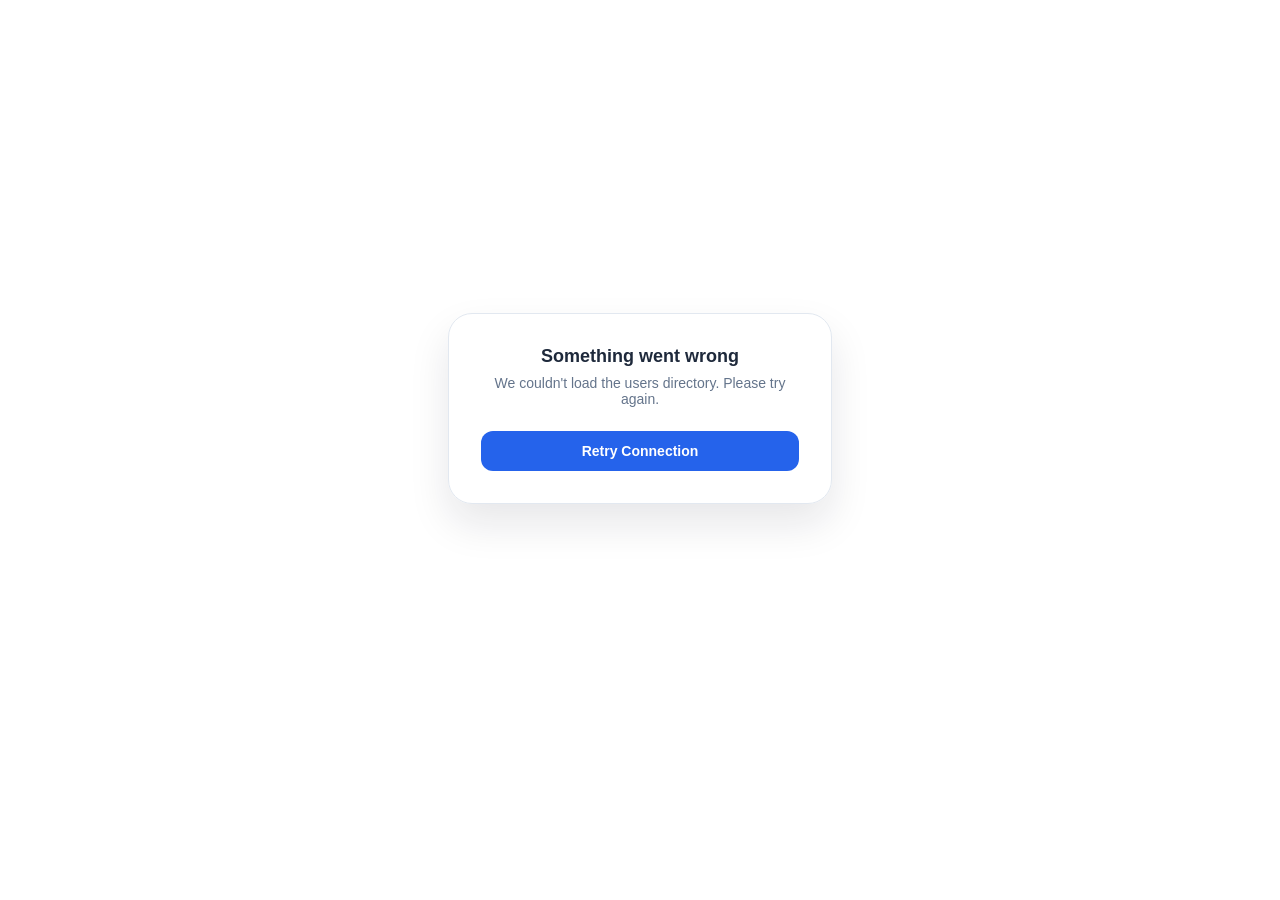
<file: index.html>
<!doctype html>
<html lang="en">
  <head>
    <meta charset="UTF-8" />
    <meta name="viewport" content="width=device-width, initial-scale=1" />
    <title>Users</title>
    <link rel="stylesheet" href="css/style.css" />
  </head>
  <body>
    <div id="app" class="page"></div>

    <script src="https://code.jquery.com/jquery-3.7.1.min.js"></script>
    <script src="js/common.js"></script>
    <script src="js/users.js"></script>
  </body>
</html>
</file>
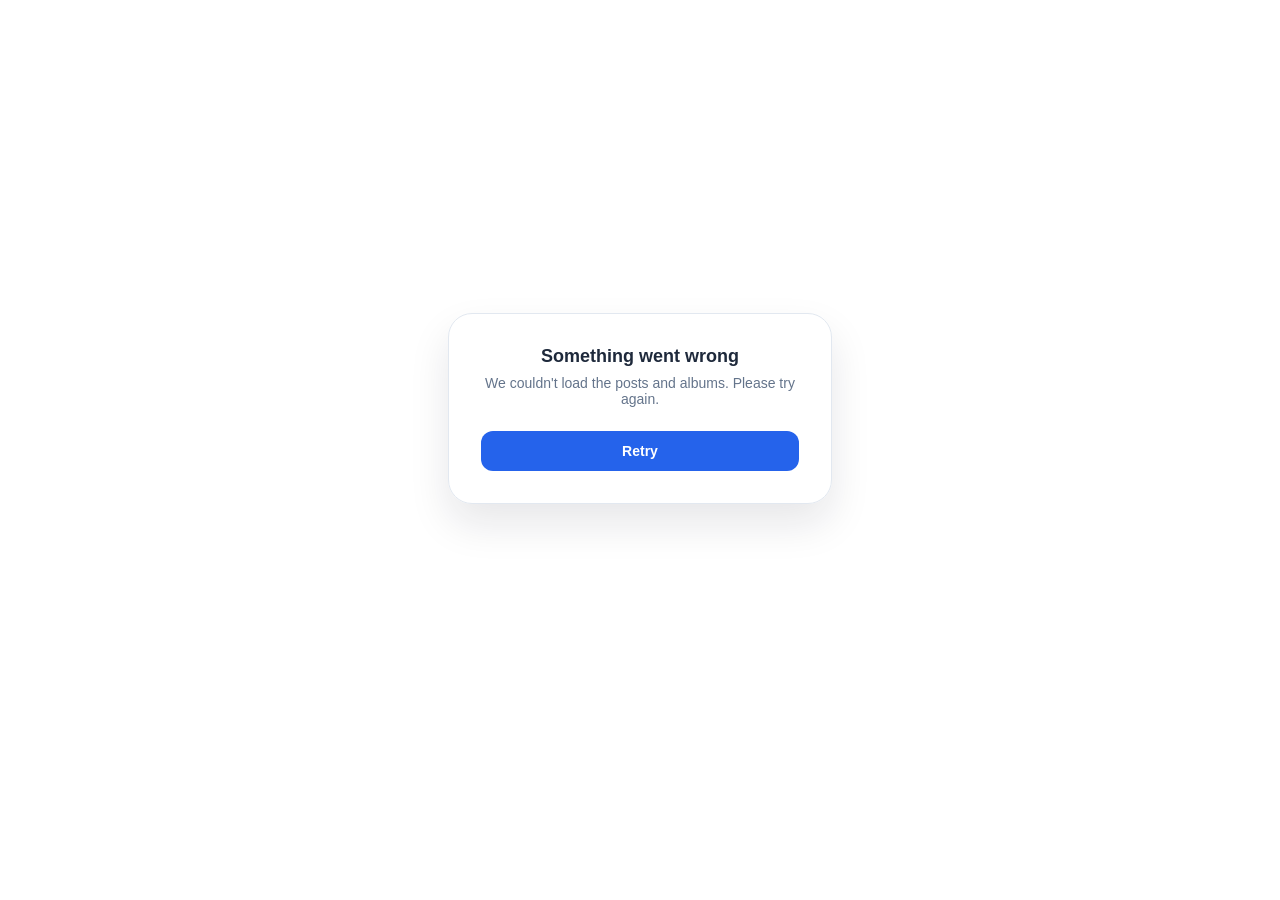
<file: user.html>
<!doctype html>
<html lang="en">
  <head>
    <meta charset="UTF-8" />
    <meta name="viewport" content="width=device-width, initial-scale=1" />
    <title>User Posts and Albums</title>
    <link rel="stylesheet" href="css/style.css" />
  </head>
  <body>
    <div id="app" class="page"></div>

    <script src="https://code.jquery.com/jquery-3.7.1.min.js"></script>
    <script src="js/common.js"></script>
    <script src="js/user.js"></script>
  </body>
</html>
</file>
<file: css/style.css>
@import url("https://api.fontshare.com/v2/css?f[]=satoshi@300,400,500,700,900&display=swap");

:root {
  --font-sans:
    "Satoshi", -apple-system, BlinkMacSystemFont, "Segoe UI", Roboto, sans-serif;
  --blue: #2563eb;
  --blue-50: #eff6ff;
  --blue-100: #dbeafe;
  --text: #1e293b;
  --muted: #64748b;
  --border: #e2e8f0;
}
* {
  box-sizing: border-box;
  margin: 0;
  padding: 0;
}
body {
  font-family: var(--font-sans);
  background: #fff;
  color: var(--text);
  min-height: 100vh;
}
a {
  text-decoration: none;
  color: inherit;
}
ul {
  list-style: none;
}
.truncate {
  overflow: hidden;
  text-overflow: ellipsis;
  white-space: nowrap;
}

/* scrollbar */
* {
  scrollbar-width: thin;
  scrollbar-color: #d3d3d3 #ffffff;
}
::-webkit-scrollbar {
  width: 8px;
  height: 8px;
}
::-webkit-scrollbar-track {
  background: #f9f9f9;
  border-radius: 9999px;
}
::-webkit-scrollbar-thumb {
  background: #fff;
  border-radius: 9999px;
  border: 2px solid #246cf2;
}
::-webkit-scrollbar-thumb:hover {
  background: #e2e8f0;
}

/* layout */
.page {
  padding: 3rem 1rem;
}
@media (min-width: 640px) {
  .page {
    padding: 3rem 1.5rem;
  }
}
@media (min-width: 1024px) {
  .page {
    padding: 3rem 2rem;
  }
}
.container {
  max-width: 72rem;
  margin: 0 auto;
}

/* icons */
.i4 {
  width: 1rem;
  height: 1rem;
  flex-shrink: 0;
}
.i5 {
  width: 1.25rem;
  height: 1.25rem;
  flex-shrink: 0;
}
.i6 {
  width: 1.5rem;
  height: 1.5rem;
  flex-shrink: 0;
}

/* loading + error */
.center {
  min-height: 80vh;
  display: flex;
  align-items: center;
  justify-content: center;
}
.spinner {
  width: 3rem;
  height: 3rem;
  border-radius: 50%;
  border: 4px solid var(--blue-100);
  border-top-color: var(--blue);
  animation: spin 1s linear infinite;
}
@keyframes spin {
  to {
    transform: rotate(360deg);
  }
}
.error-card {
  width: 100%;
  max-width: 24rem;
  text-align: center;
  padding: 2rem;
  border: 1px solid var(--border);
  border-radius: 1.5rem;
  box-shadow: 0 20px 40px rgba(15, 23, 42, 0.1);
}
.error-icon {
  width: 3rem;
  height: 3rem;
  margin: 0 auto 1rem;
  border-radius: 50%;
  background: #fee2e2;
  color: #dc2626;
  display: flex;
  align-items: center;
  justify-content: center;
}
.error-title {
  font-size: 1.125rem;
  font-weight: 700;
}
.error-text {
  margin-top: 0.5rem;
  font-size: 0.875rem;
  color: var(--muted);
}
.btn-primary {
  margin-top: 1.5rem;
  width: 100%;
  display: flex;
  align-items: center;
  justify-content: center;
  gap: 0.5rem;
  padding: 0.75rem 1rem;
  border: 0;
  border-radius: 0.75rem;
  background: var(--blue);
  color: #fff;
  font: 600 0.875rem var(--font-sans);
  cursor: pointer;
  transition: background 0.2s;
}
.btn-primary:hover {
  background: #1d4ed8;
}

/* headers */
.back-link {
  display: inline-flex;
  align-items: center;
  gap: 0.5rem;
  font-size: 0.875rem;
  font-weight: 600;
  color: var(--blue);
}
.back-link:hover {
  text-decoration: underline;
}
.title {
  font-size: 1.875rem;
  font-weight: 800;
  letter-spacing: -0.02em;
}
.subtitle {
  margin-top: 0.25rem;
  font-size: 0.875rem;
  font-style: italic;
  color: var(--muted);
}
.page-head {
  margin-bottom: 2.5rem;
}
.info-header {
  display: flex;
  flex-wrap: wrap;
  align-items: center;
  justify-content: space-between;
  gap: 1rem;
  margin: 1.5rem 0 2.5rem;
  padding: 1.5rem;
  border: 1px solid var(--blue-100);
  border-radius: 1.5rem;
  background: var(--blue-50);
}
.info-left {
  display: flex;
  align-items: center;
  gap: 0.75rem;
  min-width: 0;
}
.info-icon {
  width: 3rem;
  height: 3rem;
  flex-shrink: 0;
  border-radius: 50%;
  background: var(--blue-100);
  color: var(--blue);
  display: flex;
  align-items: center;
  justify-content: center;
}
.info-title {
  font-size: 1.5rem;
  font-weight: 700;
}
.info-sub {
  font-size: 0.875rem;
  color: var(--muted);
}

/* shared card hover */
.card {
  border: 1px solid var(--border);
  background: #fff;
  box-shadow: 0 1px 3px rgba(15, 23, 42, 0.08);
  transition: all 0.3s;
}
.card:hover {
  box-shadow: 0 12px 28px rgba(15, 23, 42, 0.12);
  border-color: var(--blue-100);
}

/* users */
.grid-users {
  display: grid;
  gap: 1.5rem;
}
@media (min-width: 640px) {
  .grid-users {
    grid-template-columns: repeat(2, 1fr);
  }
}
@media (min-width: 1024px) {
  .grid-users {
    grid-template-columns: repeat(3, 1fr);
  }
}
.user-card {
  display: flex;
  align-items: center;
  height: 100%;
  padding: 1.5rem;
  border-radius: 1.5rem;
}
.user-card:hover {
  transform: translateY(-4px);
}
.user-name {
  font-size: 1.125rem;
  font-weight: 700;
  transition: color 0.2s;
}
.user-card:hover .user-name {
  color: var(--blue);
}

/* posts */
.posts {
  display: flex;
  flex-direction: column;
  gap: 1.5rem;
}
.post {
  padding: 1.5rem;
  border-radius: 1.5rem;
}
.post-id {
  display: flex;
  align-items: center;
  gap: 0.5rem;
  margin-bottom: 0.5rem;
  font-size: 0.75rem;
  font-weight: 600;
  letter-spacing: 0.05em;
  text-transform: uppercase;
  color: var(--blue);
}
.post h3 {
  font-size: 1.25rem;
  font-weight: 700;
  text-transform: capitalize;
}
.post p {
  margin-top: 0.75rem;
  line-height: 1.7;
  color: #475569;
}
.post p::first-letter {
  text-transform: uppercase;
}

/* albums (display only) */
.albums {
  display: flex;
  flex-direction: column;
  gap: 0.75rem;
}
.album {
  display: flex;
  align-items: center;
  gap: 0.75rem;
  padding: 1rem 1.25rem;
  border: 1px solid var(--border);
  border-radius: 1rem;
  background: #fff;
}
.folder {
  width: 2.5rem;
  height: 2.5rem;
  flex-shrink: 0;
  border-radius: 0.75rem;
  background: var(--blue-100);
  color: var(--blue);
  display: flex;
  align-items: center;
  justify-content: center;
}
.album-title {
  font-weight: 600;
  text-transform: capitalize;
  min-width: 0;
}

/* selected user: Posts and Albums side by side */
.split {
  display: grid;
  gap: 2rem;
  align-items: start;
}
@media (min-width: 1024px) {
  .split {
    grid-template-columns: 3fr 2fr;
  }
}
.section-title {
  display: flex;
  align-items: center;
  gap: 0.5rem;
  margin-bottom: 1rem;
  font-size: 1.125rem;
  font-weight: 700;
}
.section-title svg {
  color: var(--blue);
}
.count {
  padding: 0.05rem 0.6rem;
  border-radius: 9999px;
  background: var(--blue-100);
  color: var(--blue);
  font-size: 0.75rem;
  font-weight: 700;
}
</file>
